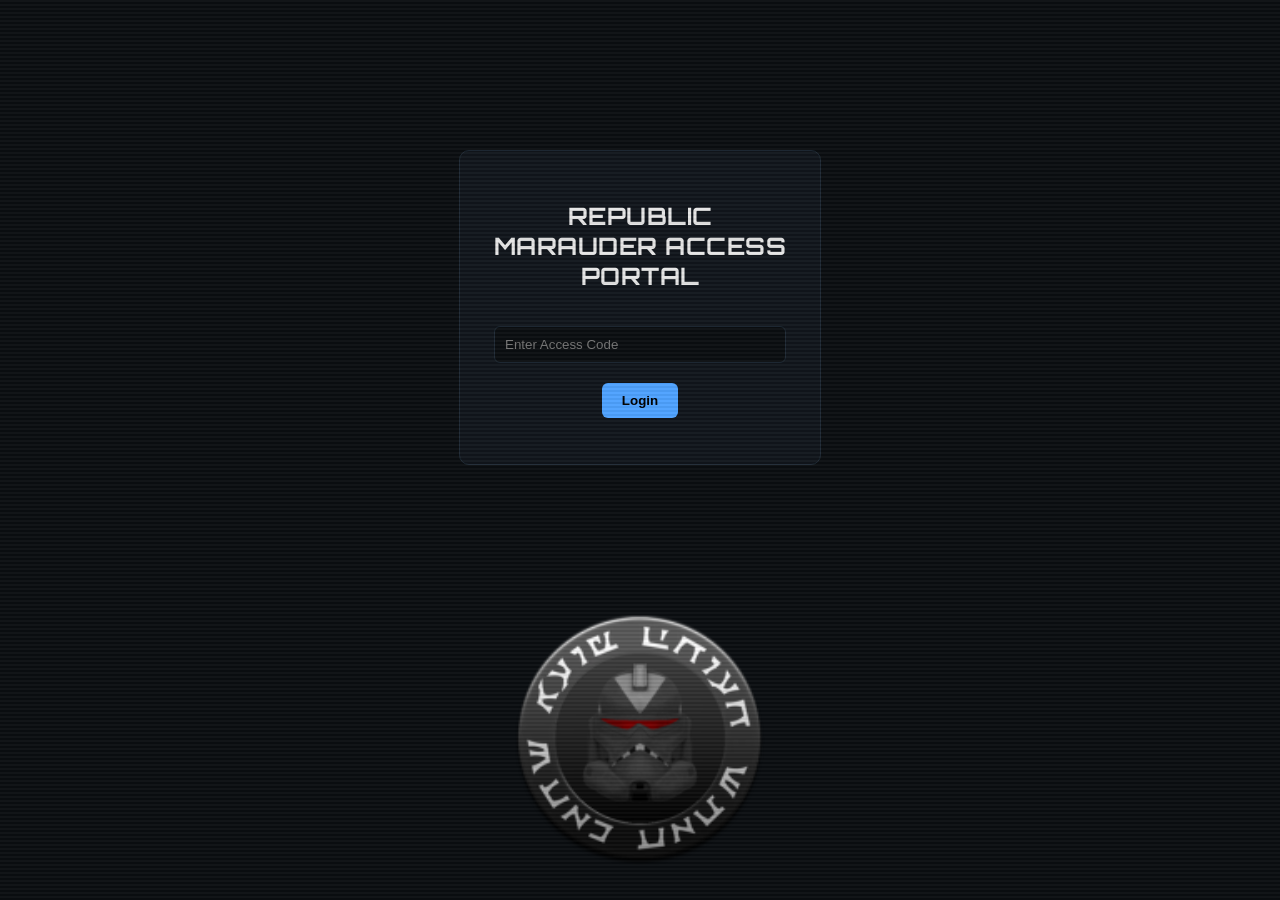
<file: index.html>
<!DOCTYPE html>
<html lang="en">
<head>
    <meta charset="UTF-8">
    <title>Operations Dashboard</title>
    <link rel="stylesheet" href="style.css">
</head>
<body>
<div class="crt-overlay"></div>
<script>
if (localStorage.getItem("loggedIn") !== "true") {
    window.location.href = "login.html";
}
</script>


<div class="layout">

    <!-- LEFT SIDEBAR -->
    <div class="sidebar">
        <img src="images/RMLogo.png" alt="" class="sidebar-logo">

        <div class="tab" onclick="loadSection('personnel')">Current Personnel</div>
        <div class="tab" onclick="loadSection('missions')">Past Missions</div>
        <div class="tab" onclick="loadSection('hvts')">HVT Profiles</div>


        <div class="sidebar-footer" onclick="logout()">Logout</div>
    </div>

    <!-- MAIN CONTENT AREA -->
    <div class="main">
        <h1>Republic Marauder Dashboard</h1>
        
        <div id="filter-controls" style="display:none;">
        <select id="rank-filter" onchange="applyFilters()">
        <option value="ALL">All Ranks</option>
        </select>

        <select id="status-filter" onchange="applyFilters()">
        <option value="ALL">All Statuses</option>
        <option value="ACTIVE">Active</option>
        <option value="INJURED">Injured</option>
        <option value="ON LEAVE">On Leave</option>
        <option value="MIA">MIA</option>
        <option value="DECEASED">DECEASED</option>
        </select>

        <select id="company-filter" onchange="applyFilters()">
        <option value="ALL">All Companies</option>
        <option value="Shadow">Shadow</option>
        <option value="Assassin">Assassin</option>
        <option value="Purge">Purge</option>
        <option value="Command">Command</option>
        </select>
        </div>
        
        
        
        <div id="content"></div>
        
        

    
    </div>
</div>

<script src="script.js"></script>
</body>
</file>
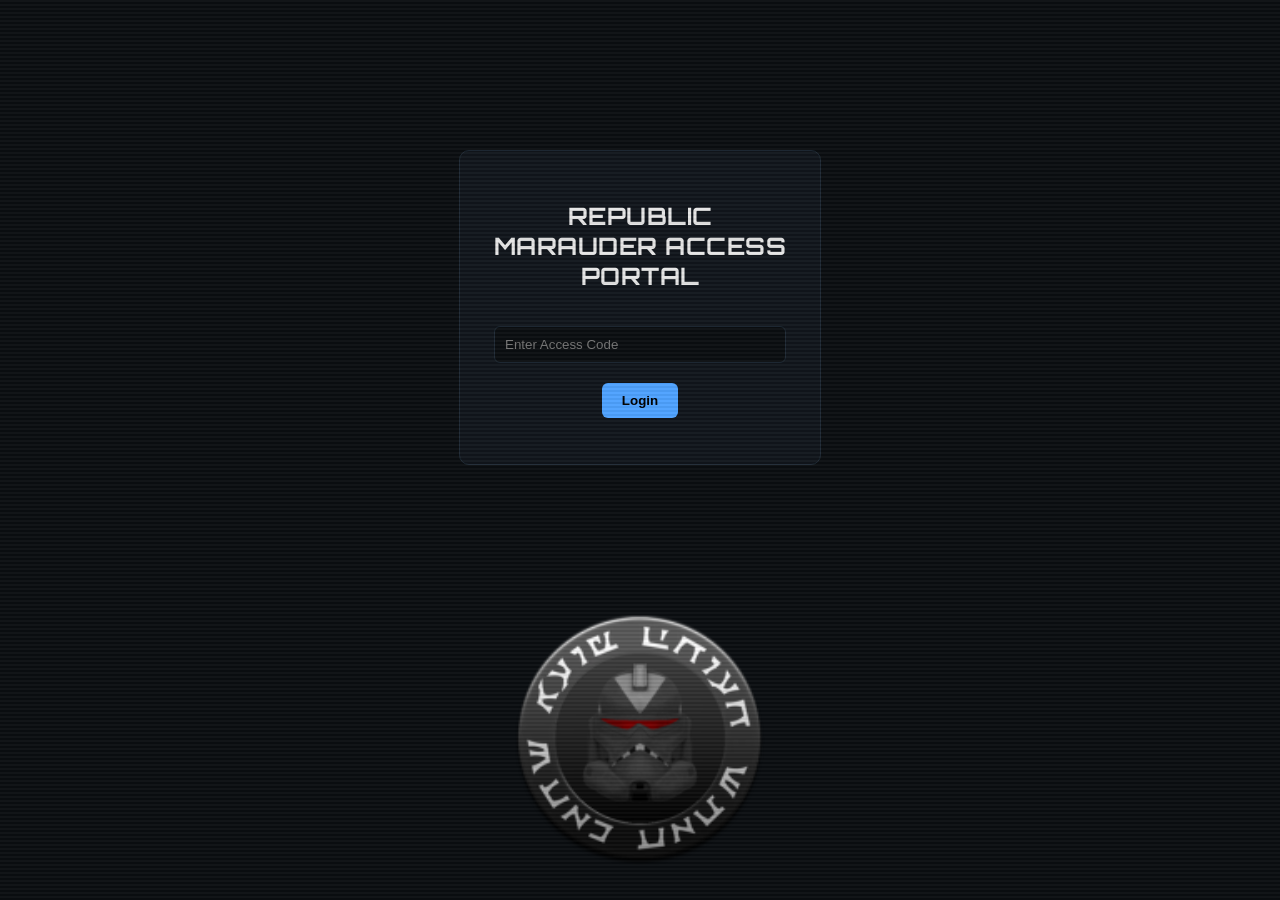
<file: login.html>
<!DOCTYPE html>
<html lang="en">
<head>
    <meta charset="UTF-8">
    <title>Login</title>
    <link rel="stylesheet" href="style.css">
</head>
<body>
<div class="crt-overlay"></div>

<div class="login-container">
    <h2>REPUBLIC MARAUDER ACCESS PORTAL</h2>

    <input type="password" id="password" placeholder="Enter Access Code">
    <button onclick="login()">Login</button>

    <p id="error" class="error"></p>
</div>
<div id="boot-screen" style="display:none;">
    <div class="boot-text">
        <p>Connecting to Republic Marauder Systems...</p>
        <p>Decrypting secure modules...</p>
        <p>Loading personnel registry...</p>
        <p>Loading mission archives...</p>
        <p>Establishing encrypted uplink...</p>
        <p class="boot-complete">ACCESS GRANTED</p>
    </div>
</div>


<img src="images/RMLogo.png" alt="" style="height: 250px; width: 250px;">
<script>
async function login() {
    const input = document.getElementById("password").value;

    const encoder = new TextEncoder();
    const data = encoder.encode(input);
    const hashBuffer = await crypto.subtle.digest("SHA-256", data);
    const hashArray = Array.from(new Uint8Array(hashBuffer));
    const hashHex = hashArray.map(b => b.toString(16).padStart(2, "0")).join("");

    const correctHash = "81685f8a5d903c4a2ac63635143386e35326b803eee852a9510b7fb0c253b892";

    if (hashHex === correctHash) {
        localStorage.setItem("loggedIn", "true");

        // Hide login UI
        document.querySelector(".login-container").style.display = "none";

        // Show boot screen
        const boot = document.getElementById("boot-screen");
        boot.style.display = "flex";

        // After boot animation, go to dashboard
        setTimeout(() => {
            window.location.href = "index.html";
        }, 3500);

    } else {
        document.getElementById("error").textContent = "Oracle notified. Target will be exterminated.";
    }
}
</script>


</body>
</html>
</file>
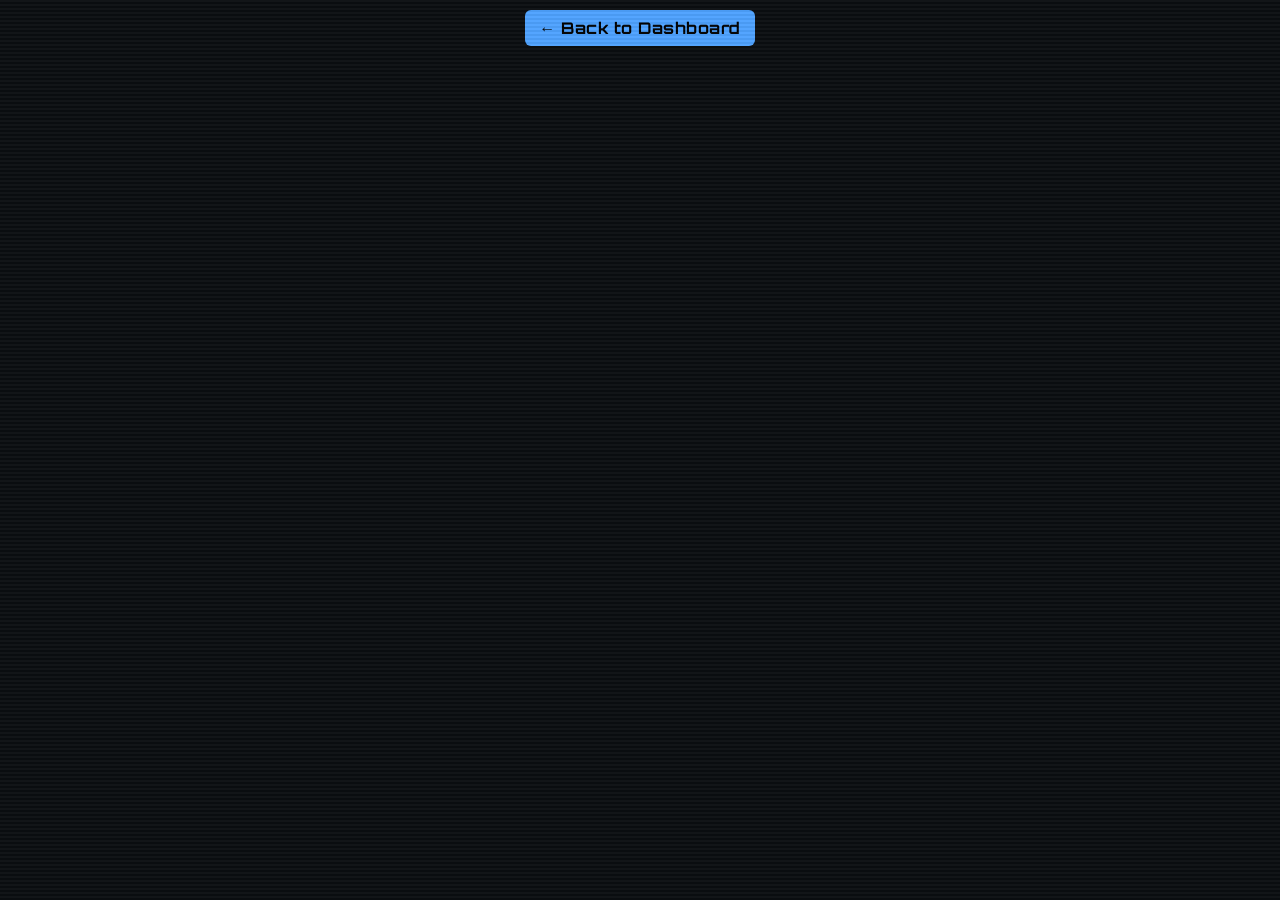
<file: profile.html>
<!DOCTYPE html>
<html lang="en">
<head>
    <meta charset="UTF-8">
    <title>Profile</title>
    <link rel="stylesheet" href="style.css">
</head>

<body>
<div class="crt-overlay"></div>

<a href="index.html" class="detail-btn">← Back to Dashboard</a>

<div id="profile-root"></div>

<script src="profiles.js"></script>
</body>
</html>
</file>
<file: style.css>
@import url('https://fonts.googleapis.com/css2?family=Orbitron:wght@400;600;700&display=swap');


body {
    margin: 0;
    padding: 0;
    background: #0b0e11;
    color: #e6e6e6;
    font-family: 'Orbitron', sans-serif;
    letter-spacing: 0.5px;
    text-align: center;
}

.title {
    margin-top: 40px;
    font-size: 2.5rem;
    letter-spacing: 2px;
}

.container {
    display: flex;
    justify-content: center;
    gap: 40px;
    margin-top: 60px;
}

.card {
    width: 260px;
    padding: 25px;
    background: #11161c;
    border: 1px solid #1f2a35;
    border-radius: 10px;
    cursor: pointer;
    transition: 0.3s;
}

.card:hover {
    transform: scale(1.05);
    border-color: #4fa3ff;
    box-shadow: 0 0 15px #4fa3ff;
}

#content {
    margin-top: 50px;
    padding: 20px;
    max-width: 900px;
    margin-left: auto;
    margin-right: auto;
    text-align: left;
}

/* LAYOUT */
.layout {
    display: flex;
    height: 100vh;
    background: #0b0e11;
    color: #e6e6e6;
    font-family: Arial, sans-serif;
}

/* SIDEBAR */
.sidebar {
    width: 240px;
    background: #11161c;
    border-right: 1px solid #1f2a35;
    display: flex;
    flex-direction: column;
    padding-top: 20px;
}

.sidebar-title {
    font-size: 1.3rem;
    font-weight: bold;
    text-align: center;
    margin-bottom: 20px;
    letter-spacing: 2px;
    color: #4fa3ff;
}

.tab {
    padding: 15px 20px;
    cursor: pointer;
    transition: 0.2s;
    font-size: 1.05rem;
    text-transform: uppercase;
    letter-spacing: 1px;
}

.tab:hover {
    background: #1a222c;
    color: #4fa3ff;
    text-shadow: 0 0 8px #4fa3ff;
}


/* MAIN CONTENT */
.main {
    flex: 1;
    padding: 30px;
    overflow-y: auto;
}

.main h1 {
    font-size: 2rem;
    text-transform: uppercase;
    letter-spacing: 3px;
    color: #4fa3ff;
    text-shadow: 0 0 10px #4fa3ff;
}


.entry-img {
    max-width: 300px;
    border-radius: 6px;
    margin-top: 10px;
}

.detail-btn {
    display: inline-block;
    margin-top: 10px;
    padding: 8px 14px;
    background: #4fa3ff;
    color: #000;
    border-radius: 6px;
    text-decoration: none;
    font-weight: bold;
}

.detail-btn:hover {
    background: #77baff;
}

.login-container {
    width: 300px;
    margin: 150px auto;
    background: #11161c;
    padding: 30px;
    border-radius: 10px;
    border: 1px solid #1f2a35;
    text-align: center;
}

.login-container input {
    width: 90%;
    padding: 10px;
    margin-top: 15px;
    background: #0b0e11;
    border: 1px solid #1f2a35;
    color: #e6e6e6;
    border-radius: 6px;
}

.login-container button {
    margin-top: 20px;
    padding: 10px 20px;
    background: #4fa3ff;
    border: none;
    border-radius: 6px;
    cursor: pointer;
    font-weight: bold;
}

.error {
    color: #ff4f4f;
    margin-top: 10px;
}

.sidebar {
    width: 240px;
    background: #11161c;
    border-right: 1px solid #1f2a35;
    display: flex;
    flex-direction: column;
    padding-top: 20px;
    position: relative;
}

.sidebar-footer {
    margin-top: auto;
    padding: 15px 20px;
    background: #1a222c;
    cursor: pointer;
    text-align: center;
    border-top: 1px solid #1f2a35;
    text-transform: uppercase;
    letter-spacing: 1px;
}

.sidebar-footer:hover {
    background: #4fa3ff;
    color: #000;
    text-shadow: 0 0 8px #000;
}


/* DOSSIER CARD */
.entry {
    background: rgba(255, 255, 255, 0.03);
    border: 1px solid #1f2a35;
    border-radius: 10px;
    padding: 18px;
    margin-bottom: 25px;

    /* animation */
    transform: translateY(10px);
    opacity: 0;
    transition: all 0.4s ease;
}

/* Make entire card clickable */
.entry-link {
    display: flex;
    justify-content: space-between;
    align-items: center;
    text-decoration: none;
    color: inherit;
    width: 100%;
    gap: 20px;
}

/* Left side: name + description */
.entry-content {
    display: flex;
    flex-direction: column;
    flex: 1;
}

/* Name */
.entry-content h3 {
    margin: 0;
    font-size: 1.2rem;
    text-transform: uppercase;
    letter-spacing: 1px;
    color: #4fa3ff;
}

/* Description on second row */
.entry-content p {
    margin-top: 8px;
    color: #c9d6e2;
    font-size: 0.95rem;
    line-height: 1.4;
}

/* Image locked to the right */
.entry-img {
    width: 110px;
    height: 110px;
    object-fit: cover;
    border-radius: 8px;
    border: 1px solid #4fa3ff55;
    box-shadow: 0 0 10px #4fa3ff33;
    flex-shrink: 0; /* prevents shrinking */
}

/* Hover effect */
.entry:hover {
    border-color: #4fa3ff;
    box-shadow: 0 0 12px #4fa3ff55;
    transform: translateY(0px) scale(1.02);
}

/* STATUS BADGE */
.status-badge {
    padding: 4px 10px;
    border-radius: 6px;
    font-size: 0.75rem;
    font-weight: bold;
    letter-spacing: 1px;
    text-transform: uppercase;
    display: inline-block;
    margin-bottom: 8px;
}

/* Colors */
.status-active {
    background: #00ff9d22;
    border: 1px solid #00ff9d55;
    color: #00ff9d;
}

.status-mia {
    background: #ffcc0022;
    border: 1px solid #ffcc0055;
    color: #ffcc00;
}

.status-deceased {
    background: #ff003322;
    border: 1px solid #ff003355;
    color: #ff0033;
}

.status-injured {
    background: #ff660022;
    border: 1px solid #ff660055;
    color: #ff6600;
}

.status-leave {
    background: #4fa3ff22;
    border: 1px solid #4fa3ff55;
    color: #4fa3ff;
}

.status-unknown {
    background: #88888822;
    border: 1px solid #88888855;
    color: #aaaaaa;
}



.sidebar-logo {
    height: 75px;
    width: 75px;
    margin: 0 auto 25px auto;
    display: block;
    border-radius: 50%;
    box-shadow: 0 0 12px #4fa3ff;
}

#content h2 {
    text-transform: uppercase;
    letter-spacing: 2px;
    color: #77baff;
    margin-bottom: 20px;
}

/* FILTERING MAIN PAGE */
#filter-controls {
    margin-bottom: 20px;
    display: flex;
    gap: 15px;
}

#filter-controls select {
    background: #1a222c;
    border: 1px solid #4fa3ff55;
    color: #4fa3ff;
    padding: 8px 14px;
    border-radius: 6px;
    cursor: pointer;
    font-family: 'Orbitron', sans-serif;
    letter-spacing: 1px;
    transition: 0.2s;
}

#filter-controls select:hover {
    border-color: #4fa3ff;
    box-shadow: 0 0 8px #4fa3ff55;
}

/* CRT SCANLINE OVERLAY */
.crt-overlay {
    pointer-events: none;
    position: fixed;
    top: 0;
    left: 0;
    width: 100%;
    height: 100%;
    background: repeating-linear-gradient(
        to bottom,
        rgba(255, 255, 255, 0.03) 0px,
        rgba(255, 255, 255, 0.03) 2px,
        rgba(0, 0, 0, 0.05) 2px,
        rgba(0, 0, 0, 0.05) 4px
    );
    animation: scan 6s linear infinite;
    z-index: 9999;
}

@keyframes scan {
    0% { transform: translateY(0); }
    100% { transform: translateY(4px); }
}

/* SYSTEM BOOT SCREEN */
#boot-screen {
    position: fixed;
    top: 0;
    left: 0;
    width: 100%;
    height: 100%;
    background: #000;
    color: #4fa3ff;
    font-family: 'Orbitron', sans-serif;
    justify-content: center;
    align-items: center;
    z-index: 10000;
    flex-direction: column;
    letter-spacing: 2px;
    opacity: 1;
    transition: opacity 1s ease;
}

.boot-text {
    display: flex;
    flex-direction: column;
    gap: 8px;
}

.boot-text p {
    opacity: 0;
    transform: translateY(10px);
    animation: bootLine 0.8s forwards ease-out;
}

/* Staggered delays */
.boot-text p:nth-child(1) { animation-delay: 0.3s; }
.boot-text p:nth-child(2) { animation-delay: 0.8s; }
.boot-text p:nth-child(3) { animation-delay: 1.3s; }
.boot-text p:nth-child(4) { animation-delay: 1.8s; }
.boot-text p:nth-child(5) { animation-delay: 2.3s; }
.boot-text p.boot-complete { animation-delay: 3s; color: #00ff9d; }

@keyframes bootLine {
    from { opacity: 0; transform: translateY(10px); }
    to { opacity: 1; transform: translateY(0); }
}

/* PERSONNEL SUBPAGES */

/* PROFILE PAGE LAYOUT */
.profile-container {
    max-width: 900px;
    margin: 40px auto;
    padding: 20px;
    background: rgba(255, 255, 255, 0.03);
    border: 1px solid #1f2a35;
    border-radius: 12px;
}

.profile-header {
    display: flex;
    align-items: center;
    gap: 15px;
}

.profile-header .status-badge {
    margin-bottom: 0; /* remove bottom margin */
    margin-left: 25px;
    font-size: 0.9rem;
    padding: 6px 12px;
}


/* TOP ROW: IMAGE + BIO */
.profile-top {
    display: flex;
    gap: 30px;
    margin-bottom: 30px;
}

.profile-image {
    width: 260px;
    height: 260px;
    object-fit: cover;
    border-radius: 10px;
    border: 1px solid #4fa3ff55;
    box-shadow: 0 0 12px #4fa3ff33;
}

.profile-bio {
    flex: 1;
}

.profile-name {
    margin: 0;
    font-size: 2rem;
    text-transform: uppercase;
    letter-spacing: 3px;
    color: #4fa3ff;
    text-shadow: 0 0 10px #4fa3ff;
}

.profile-description {
    margin-top: 10px;
    color: #c9d6e2;
    line-height: 1.5;
}

/* BOTTOM SECTION */
.profile-section {
    margin-top: 25px;
}

.profile-section h2 {
    color: #77baff;
    text-transform: uppercase;
    letter-spacing: 2px;
    margin-bottom: 10px;
}

.profile-list {
    padding-left: 20px;
    line-height: 1.6;
    list-style: none;
}

/* HVT Grid */

.hvt-grid {
    display: grid;
    grid-template-columns: repeat(5, minmax(160px, 400px));
    gap: 25px;
    margin-top: 20px;
}


.hvt-poster {
    position: relative;
    overflow: hidden;
    background: #11161c;
    border: 2px solid #4fa3ff55;
    border-radius: 10px;
    padding: 15px;
    text-align: center;
    transition: 0.3s;
    transform: translateY(10px);
    opacity: 0;
}

.hvt-poster:hover {
    transform: translateY(0) scale(1.05);
    border-color: #4fa3ff;
    box-shadow: 0 0 15px #4fa3ff55;
}

.hvt-poster-inner {
    display: flex;
    flex-direction: column;
    align-items: center;
}

.hvt-title {
    font-size: 1.2rem;
    color: #ff4444;
    letter-spacing: 3px;
    margin-bottom: 10px;
    text-shadow: 0 0 8px #ff4444;
}

.hvt-img {
    width: 100%;
    height: 180px;
    object-fit: cover;
    border-radius: 6px;
    border: 1px solid #4fa3ff55;
    box-shadow: 0 0 10px #4fa3ff33;
    margin-bottom: 10px;
}

.hvt-name {
    font-size: 1rem;
    text-transform: uppercase;
    color: #4fa3ff;
    margin-top: 5px;
}

.hvt-bounty {
    font-size: 0.9rem;
    color: #ffcc00;
    margin-top: 3px;
}

.hvt-poster::after {
    content: "";
    position: absolute;
    top: -40%;
    left: 0;
    width: 100%;
    height: 40%;
    background: linear-gradient(
        to bottom,
        rgba(255,255,255,0.12),
        rgba(0,0,0,0)
    );
    opacity: 0.4;
    pointer-events: none;
    animation: hvtScan 3s linear infinite;
}

@keyframes hvtScan {
    0%   { transform: translateY(0); }
    100% { transform: translateY(400%); }
}
</file>
